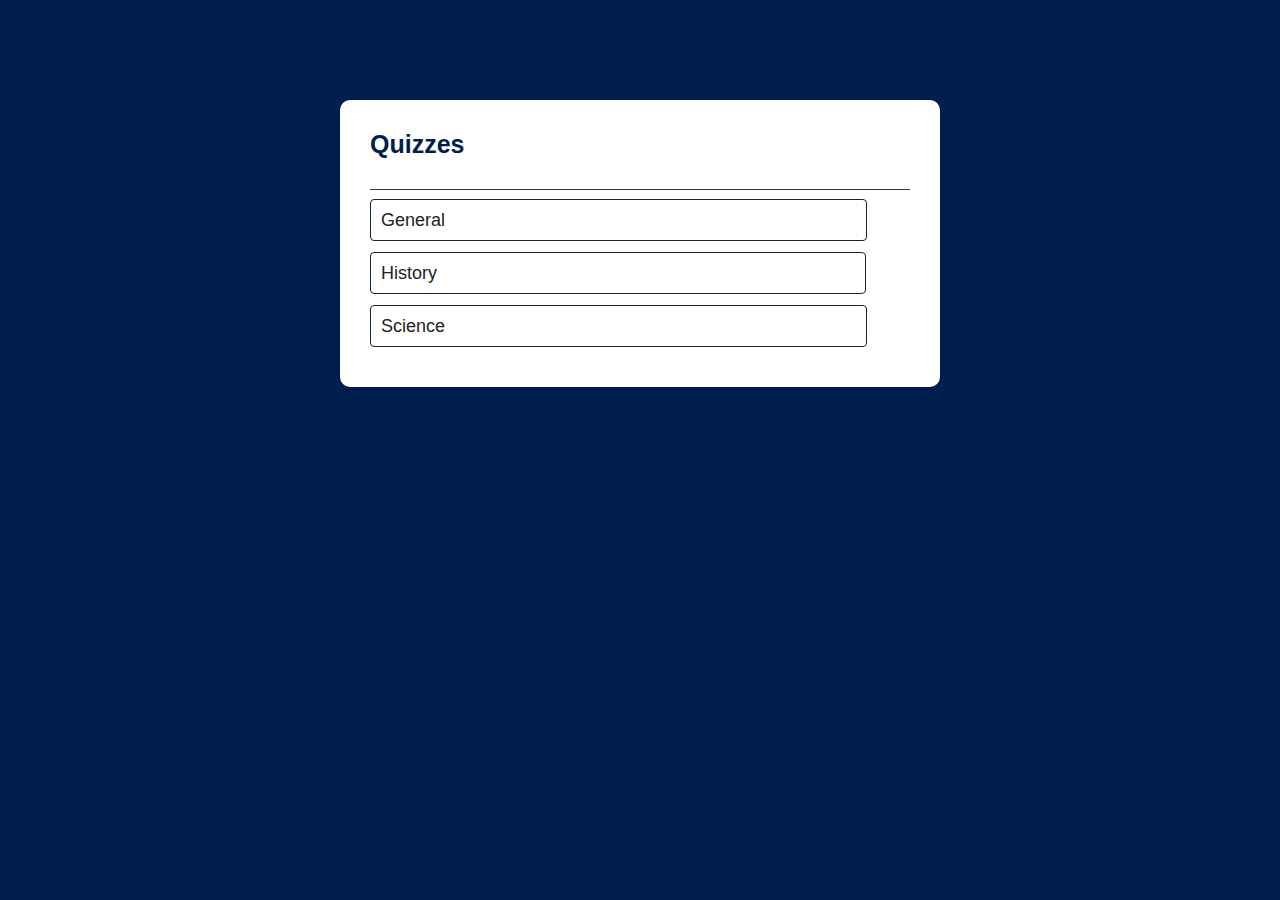
<file: index.html>
<!DOCTYPE html>
<html lang="en">
<head>
    <meta charset="UTF-8">
    <meta name="viewport" content="width=device-width, initial-scale=1.0">
    <link rel="stylesheet" href="style.css">
    <link rel="shortcut icon" href="" type="image/x-icon">
    <title>Quiz App</title>
</head>
<body>
    <div class="app">
    <h1>Quizzes</h1>
    <div class="quiz">
    <div class="quizzes">
        <a href="general.html">General</a>
        <p style="padding: 1rem 0;"></p>
        <a href="history.html">History<span>"</span></a>
        <p style="padding: 1rem 0;"></p>
        <a href="science.html">Science</a>
    </div>
</div>
    </div>
</body>
</html>
</file>
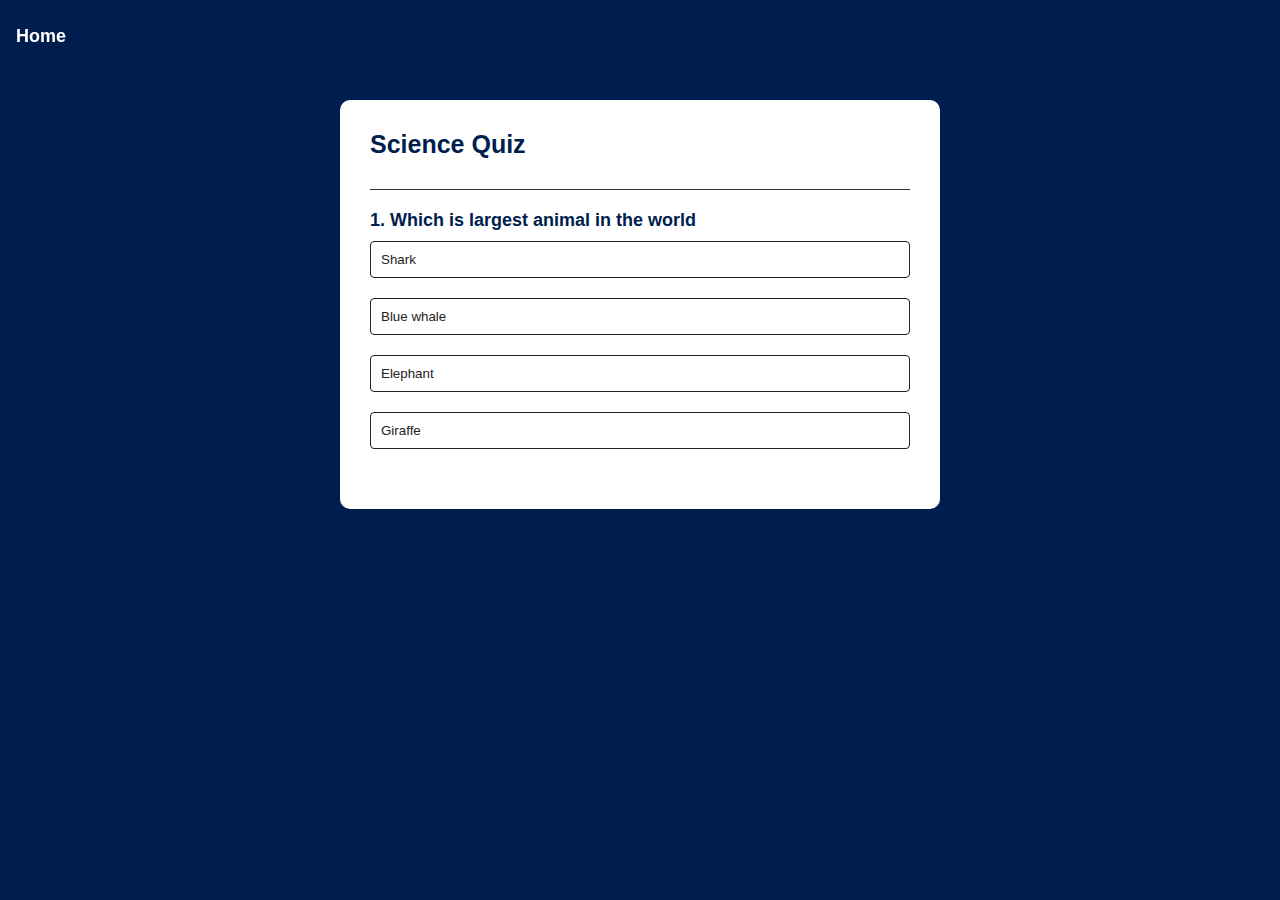
<file: general.html>
<!DOCTYPE html>
<html lang="en">
<head>
    <meta charset="UTF-8">
    <meta name="viewport" content="width=device-width, initial-scale=1.0">
    <link rel="stylesheet" href="style.css">
    <link rel="shortcut icon" href="" type="image/x-icon">
    <title>General Quiz</title>
</head>
<body>
    <a  class="home" href="index.html">Home</a>
    <div class="app">
    <h1>Science Quiz</h1>
    <div class="quiz">
        <h2 id="question">Question goes here</h2>
        <div id="answer-btns">
            
        </div>
        <button id="next-btn">Next</button>
    </div>
    </div>
    <script src="script.js"></script>
</body>
</html>
</file>
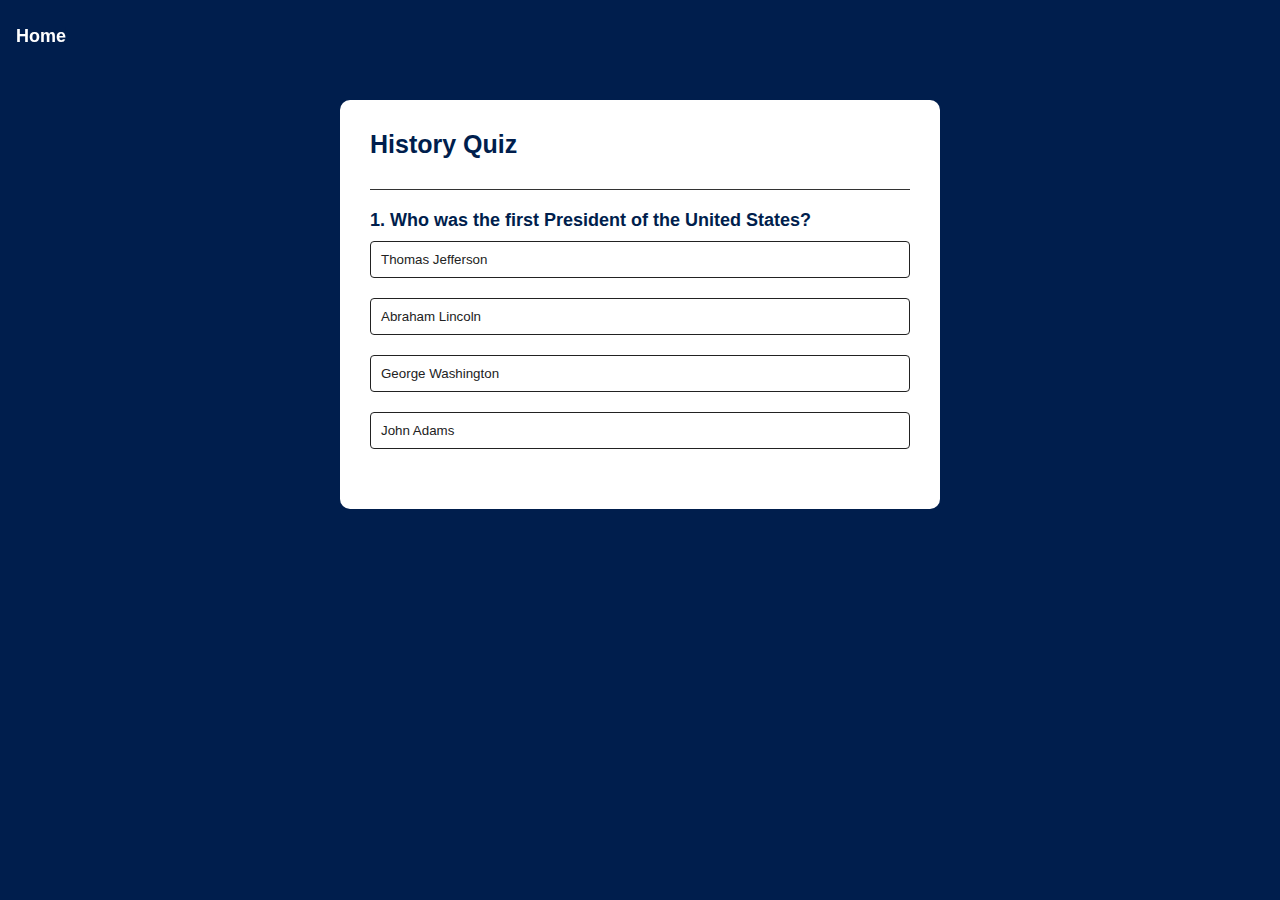
<file: history.html>
<!DOCTYPE html>
<html lang="en">
<head>
    <meta charset="UTF-8">
    <meta name="viewport" content="width=device-width, initial-scale=1.0">
    <link rel="stylesheet" href="style.css">
    <link rel="shortcut icon" href="" type="image/x-icon">
    <title>History Quiz</title>
</head>
<body>
    <a  class="home" href="index.html">Home</a>
    <div class="app">
    <h1>History Quiz</h1>
    <div class="quiz">
        <h2 id="question">Question goes here</h2>
        <div id="answer-btns">
            
        </div>
        <button id="next-btn">Next</button>
    </div>
    </div>
    <script src="history.js"></script>
</body>
</html>
</file>
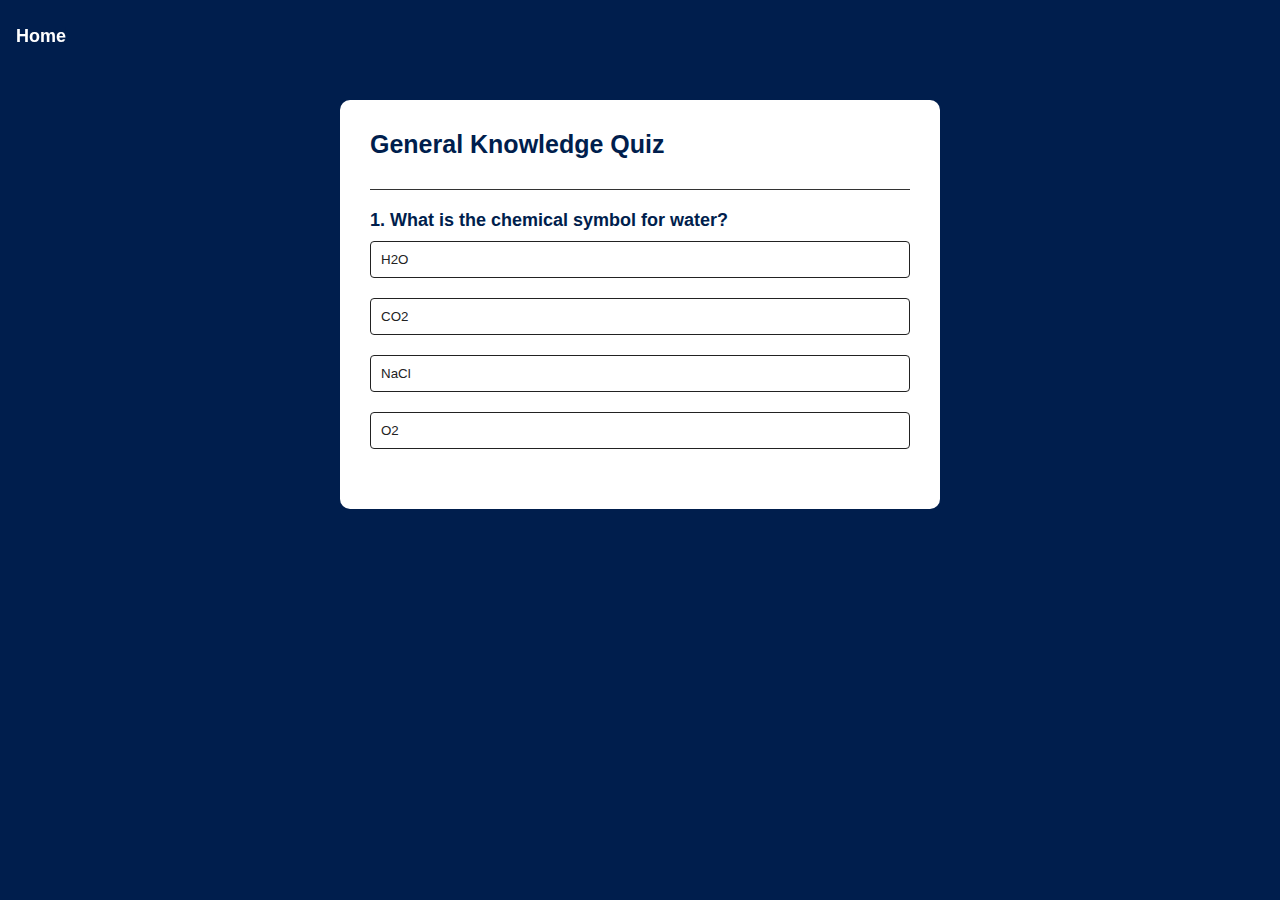
<file: science.html>
<!DOCTYPE html>
<html lang="en">
<head>
    <meta charset="UTF-8">
    <meta name="viewport" content="width=device-width, initial-scale=1.0">
    <link rel="stylesheet" href="style.css">
    <link rel="shortcut icon" href="" type="image/x-icon">
    <title>Science quiz</title>
</head>
<body>
    <a  class="home" href="index.html">Home</a>
    <div class="app">
    <h1>General Knowledge Quiz</h1>
    <div class="quiz">
        <h2 id="question">Question goes here</h2>
        <div id="answer-btns">
            
        </div>
        <button id="next-btn">Next</button>
    </div>
    </div>
    <script src="scriptscience.js"></script>
</body>
</html>
</file>
<file: style.css>
* {
  margin: 0;
  padding: 0;
  font-family: "Poppins", sans-serif;
  box-sizing: border-box;
}

body {
  background: #001e4d;
}

.app {
  background: #fff;
  width: 90%;
  max-width: 600px;
  margin: 100px auto 0;
  border-radius: 10px;
  padding: 30px;
}

.app h1 {
    font-size: 25px;
    color: #001e4d;
    font-weight: 600;
    border-bottom: 1px solid #333;
    padding-bottom: 30px;
}

.quiz {
    padding: 20px 0; 
}

.quiz h2,
a {
    font-size: 18px;
    color: #001e4d;
    font-weight: 600;
    text-decoration: none;
}

.btn {
    background: white;
    color: #222;
    font-weight: 500;
    width: 100%;
    border: 1px solid #222;
    padding: 10px;
    margin: 10px 0;
    text-align: left;
    border-radius: 4px;
    cursor: pointer;
    transition: all 0.2s;
}

.btn:hover:not([disabled]) {
    background: #222;
    color: white;
}

.btn:disabled {
    cursor: no-drop;
}

#next-btn {
    background: #001e4d;
    color: #fff;
    font: 500;
    width: 150px;
    border: 0;
    padding: 10px;
    margin: 20px auto 0;
    border-radius: 4px;
    cursor: pointer;
    display: none;
}

.wrong {
    background: rgb(255, 161, 161);
}

.wrong:hover {
    background: rgb(255, 161, 161);
    color: #222;
}

.correct {
    background: rgb(161, 255, 169);
}

.correct:hover {
    background: rgb(161, 255, 169);
    color: #222;
}

#score {
    display: none;
}

a {
    background: white;
    color: #222;
    font-weight: 500;
    /* width: 10rem; */
    border: 1px solid #222;
    padding: 10px;
    margin: 10px 0;
    padding-right: 26.34rem;
    text-align: left;
    border-radius: 4px;
    cursor: pointer;
    transition: all 0.2s;
}

a:hover {
    background: #001e4d;
    color: white;
}

.home {
    position: fixed;
    top: 1rem;
    left: 1rem;
    background: #001e4d;
    color: #fff;
    font-weight: 600;
    border: none;
    padding: 0;
    padding-right: 0;
    text-align: left;
    cursor: pointer;
    transition: all .3s;
}

.home:hover {
    transform: scale(1.1);
}

span {
    opacity: 0;
}

@media  screen and (max-width:600px) {
    a {
        padding-right: 13.4rem;
    }
}
</file>
